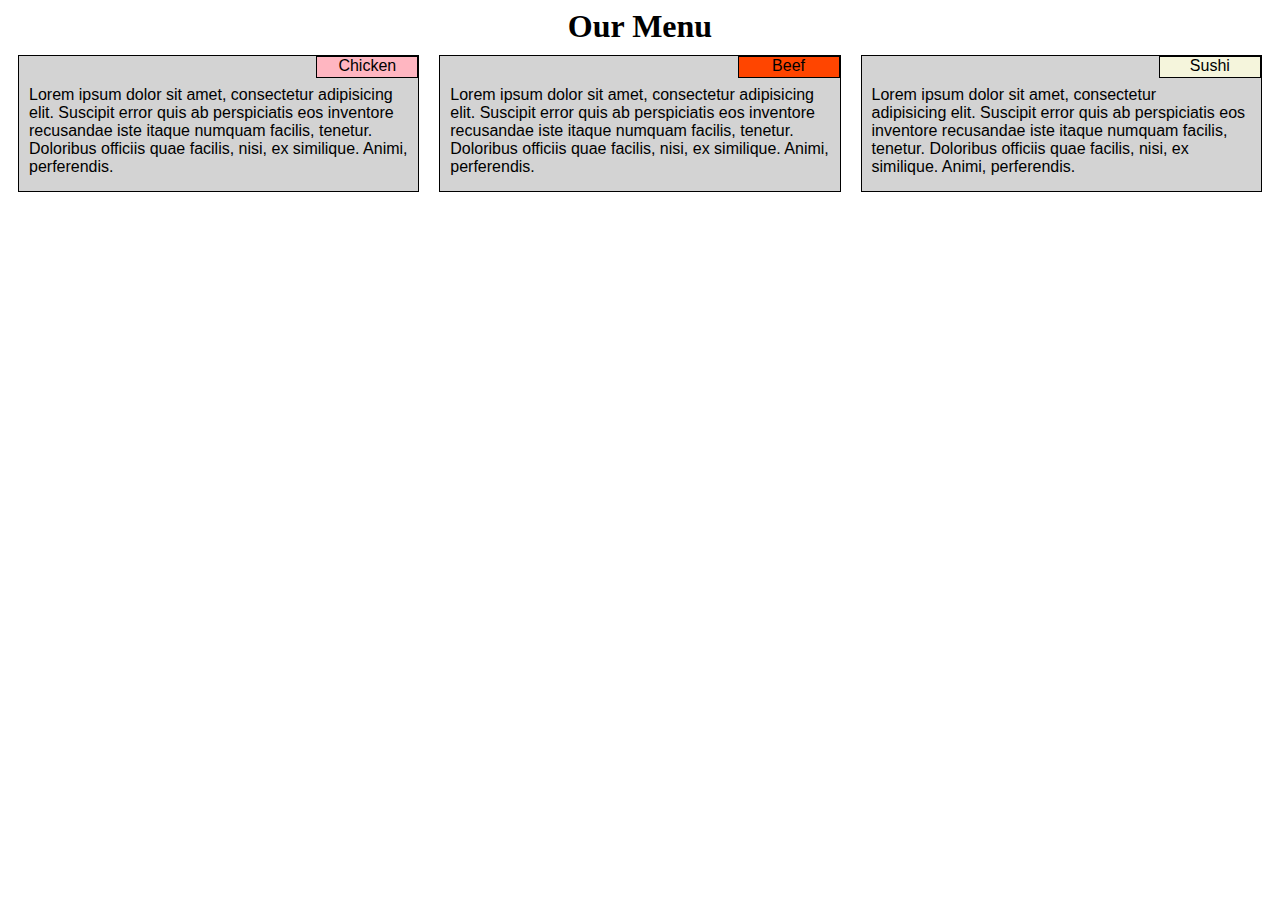
<file: week-2-solution/index.html>
<!DOCTYPE html>
<html>
  <head>
    <meta charset="utf-8" />
    <link rel="stylesheet" href="module2-solution.css" />
    <title>Our Menu</title>
  </head>
  <body>
    <h1 id="title">Our Menu</h1>

    <div class="container">
      <div class="row">
        <div class="col-lg-4 col-md-6 col-sm-12">
          <div id="content1">
            <div id="Chicken">Chicken</div>
            <div id="text1">
              Lorem ipsum dolor sit amet, consectetur adipisicing elit. Suscipit
              error quis ab perspiciatis eos inventore recusandae iste itaque
              numquam facilis, tenetur. Doloribus officiis quae facilis, nisi,
              ex similique. Animi, perferendis.
            </div>
          </div>
        </div>
        <div class="col-lg-4 col-md-6 col-sm-12">
          <div id="content2">
            <div id="Beef">Beef</div>
            <div id="text2">
              Lorem ipsum dolor sit amet, consectetur adipisicing elit. Suscipit
              error quis ab perspiciatis eos inventore recusandae iste itaque
              numquam facilis, tenetur. Doloribus officiis quae facilis, nisi,
              ex similique. Animi, perferendis.
            </div>
          </div>
        </div>
        <div class="col-lg-4 col-md-12 col-sm-12">
          <div id="content3">
            <p id="Sushi">Sushi</p>
            <div id="text3">
              Lorem ipsum dolor sit amet, consectetur adipisicing elit. Suscipit
              error quis ab perspiciatis eos inventore recusandae iste itaque
              numquam facilis, tenetur. Doloribus officiis quae facilis, nisi,
              ex similique. Animi, perferendis.
            </div>
          </div>
        </div>
      </div>
    </div>
  </body>
</html>
</file>
<file: week-2-solution/module2-solution.css>
#title {
  font: Helvetica;
  margin: auto;
  text-align: center;
}

.row {
  width: 100%;
}

#content1 {
  box-sizing: border-box;
  background-color: lightgray;
  border: 1px solid black;
  margin: 10px;
  font-family: Helvetica;
}

#Chicken {
  background-color: lightpink;
  position:relative;
  float: right;
  height: 150px;
  padding: 0px;
  border: 1px solid black;
  width: 100px;
  height: 20px;
  margin-top: 0px;
  text-align: center;
}
#text1{
  padding: 10px;
  padding-top:30px;
  padding-bottom: 15px;
}

#content2 {
  box-sizing: border-box;
  background-color: lightgray;
  border: 1px solid black;
  margin: 10px;
  font-family: Helvetica;
}
#Beef {
  background-color: orangered;
  position:relative;
  float: right;
  height: 100px;
  border: 1px solid black;
  width: 100px;
  height: 20px;
  margin-top: 0px;
  text-align: center;
}
#text2{
  padding: 10px;
  padding-top:30px;
  padding-bottom: 15px;
}

#content3 {
  box-sizing: border-box;
  background-color: lightgray;
  border: 1px solid black;
  margin: 10px;
  font-family: Helvetica;
}

#Sushi {
  background-color: beige;
  position:relative;
  float: right;
  height: 100px;
  border: 1px solid black;
  width: 100px;
  height: 20px;
  margin-top: 0px;
  text-align: center;
}
#text3{
  padding: 10px;
  padding-top:30px;
  padding-bottom: 15px;
}


/****desktop devices****/
@media (min-width: 992px) {
  .col-lg-4 {
    float: left;
  }
  .col-lg-4 {
    width: 33.33%;
  }
}

/****Tablet devices****/
@media (min-width: 768px) and (max-width: 991px) {
  .col-md-6, .col-md-12 {
    float: left;
  }
  .col-md-6 {
    width: 50%;
  }
  .col-md-12 {
    width: 100%;
  }
}

/****Mobile devices****/
@media (max-width: 767px) {
  .col-sm-12 {
    float: left;
  }
  .col-sm-12 {
    width: 100%;
  }
}
</file>
